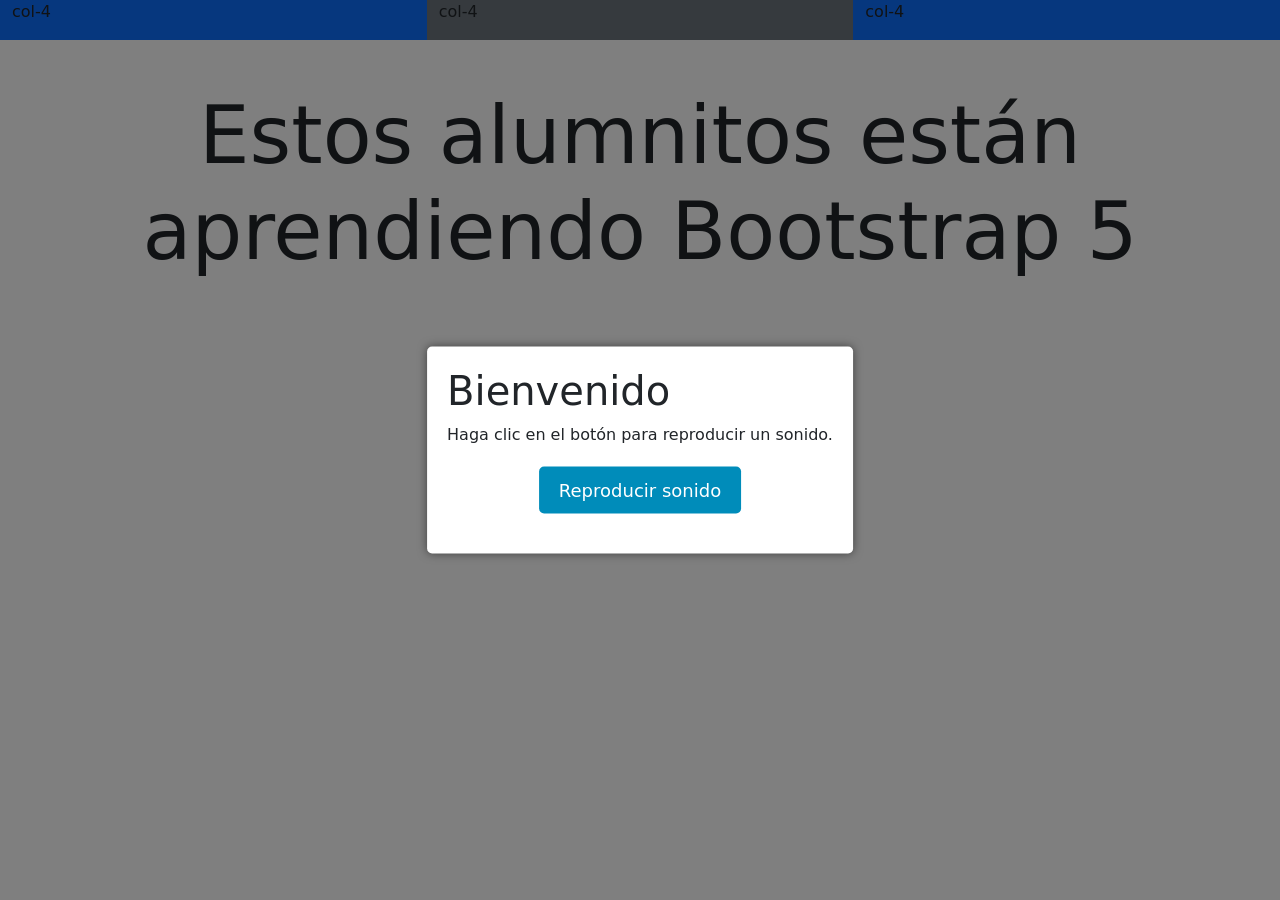
<file: index.html>
<!DOCTYPE html>
<html lang="en">

<head>
    <meta charset="UTF-8">
    <meta name="viewport" content="width=device-width, initial-scale=1.0">
    <title>Bootstrap Site</title>
    <style>
        /* Estilo para el fondo oscuro detrás de la ventana modal */
        #fondo-modal {
            position: fixed;
            top: 0;
            left: 0;
            width: 100%;
            height: 100%;
            background-color: rgba(0, 0, 0, 0.5);
            opacity: 0;
            visibility: hidden;
            transition: opacity 0.5s;
            z-index: 1;
        }

        /* Estilo para la ventana modal */
        #ventana-modal {
            position: absolute;
            top: 50%;
            left: 50%;
            transform: translate(-50%, -50%);
            background-color: white;
            padding: 20px;
            border-radius: 5px;
            box-shadow: 0px 0px 10px rgba(0, 0, 0, 0.5);
            opacity: 0;
            visibility: hidden;
            transition: opacity 0.5s;
            z-index: 2;
        }

        /* Estilo para la transición de opacidad */
        #fondo-modal.mostrar,
        #ventana-modal.mostrar {
            opacity: 1;
            visibility: visible;
        }

        #fondo-modal.ocultar,
        #ventana-modal.ocultar {
            opacity: 0;
            visibility: hidden;
            transition: opacity 0.5s, visibility 0s 0.5s;
        }

        /* Estilo para el botón */
        #boton-sonido {
            display: block;
            margin: 20px auto;
            padding: 10px 20px;
            background-color: #008CBA;
            color: white;
            border: none;
            border-radius: 5px;
            font-size: 18px;
            cursor: pointer;
        }
    </style>
    <link rel="stylesheet" href="css/bootstrap.css">
    <script src="https://cdn.jsdelivr.net/npm/popper.js@1.16.0/dist/umd/popper.min.js"
        integrity="sha384-Q6E9RHvbIyZFJoft+2mJbHaEWldlvI9IOYy5n3zV9zzTtmI3UksdQRVvoxMfooAo"
        crossorigin="anonymous"></script>
    <script src="js/bootstrap.bundle.js"></script>
    <script src="js/jquery-3.6.3.min.js"></script>
</head>

<body onload="mostrarVentana()">
    <!-- Ventana modal -->
    <div id="fondo-modal"></div>
    <div id="ventana-modal">
        <!-- Contenido de la ventana modal -->
        <div id="ventana-modal-contenido">
            <h1>Bienvenido</h1>
            <p>Haga clic en el botón para reproducir un sonido.</p>
            <button id="boton-sonido">Reproducir sonido</button>
        </div>
    </div>
    <div class="container-fluid !direction !spacing">
        <div class="row ${1| ,row-cols-2,row-cols-3, auto,justify-content-md-center,|}">
            <div class="col-4 bg-primary">
                <p>col-4</p>
            </div>
            <div class="col-4 bg-secondary ">
                <p>col-4</p>
            </div>
            <div class="col-4 bg-primary ">
                <p>col-4</p>
            </div>
        </div>
    </div>
    <div class="container text-center py-5">
        <h1 class="display-1">Estos alumnitos están aprendiendo Bootstrap 5</h1>
    </div>
</body>
<script>

    // Obtener elementos de la página
    var fondoModal = document.getElementById("fondo-modal");
    var ventanaModal = document.getElementById("ventana-modal");
    var botonSonido = document.getElementById("boton-sonido");

    // Función para reproducir el sonido
    function reproducirSonido() {
        var audio = new Audio('assets/lolAnnouncer.mp3');
        audio.play();
        setTimeout(function () {
            // Ocultar ventana modal con transición
            fondoModal.classList.add("ocultar");
            ventanaModal.classList.add("ocultar");
        }, 500);
    }

    // Mostrar ventana modal y reproducir sonido al cargar la página
    function mostrarVentana() {

        setTimeout(function () {
            // Ocultar ventana modal con transición
            fondoModal.classList.add("mostrar");
            ventanaModal.classList.add("mostrar");
        }, 100);
        botonSonido.addEventListener("click", function () {
            reproducirSonido();
        });
    }
</script>

</html>
</file>
